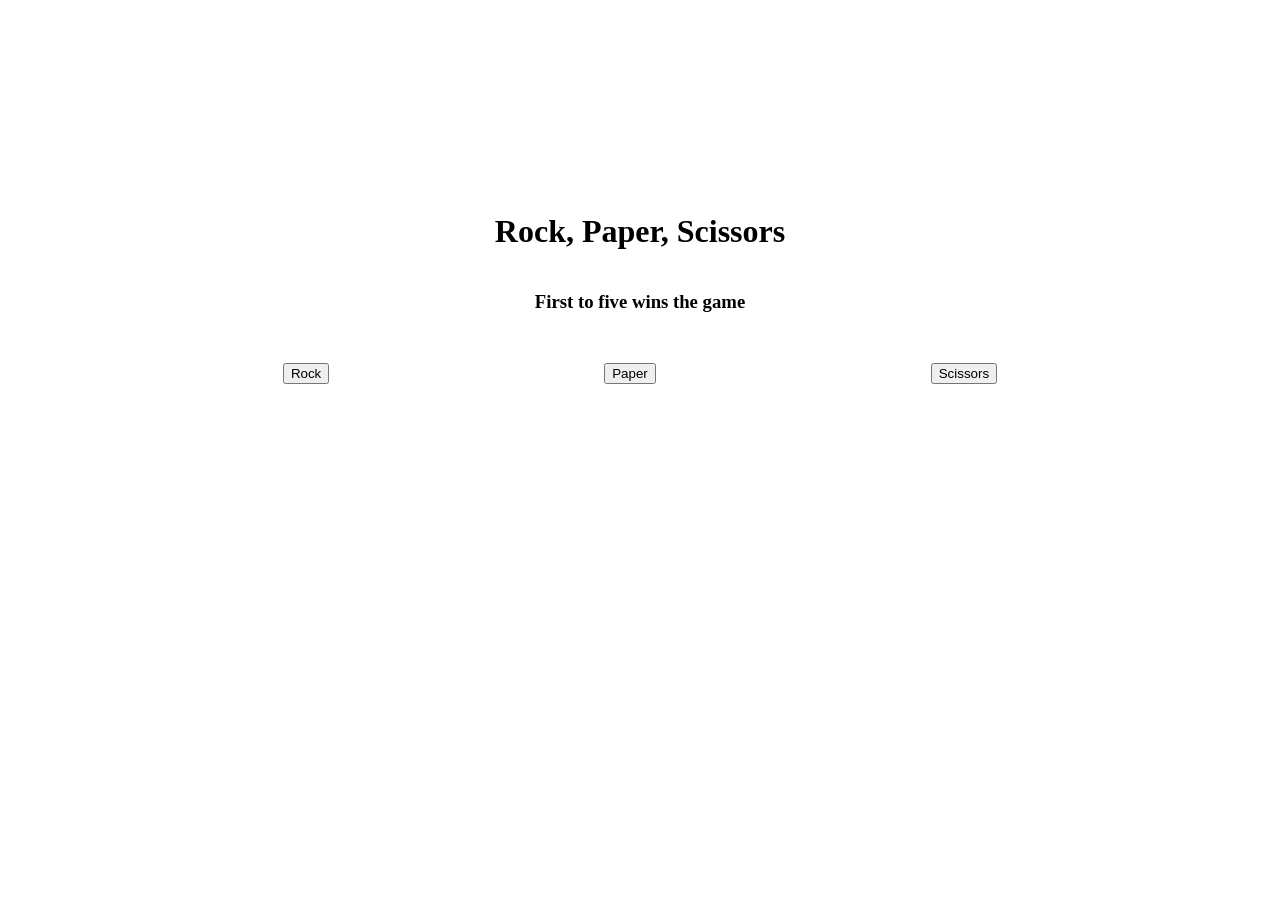
<file: index.html>
<!DOCTYPE html>
<html lang="en">

    <head>
        <meta charset="UTF-8">
        <link rel="stylesheet" href="styles.css">
        <title>Rock, Paper, Scissors</title>
    </head>
    <body>
        <div id="headingText">
            <h1>Rock, Paper, Scissors</h1>
            <h3>First to five wins the game</h3>
        </div>
        <div id="btnContainer">
            <button id="rockBtn">Rock</button>
            <button id="paperBtn">Paper</button>
            <button id="scissorsBtn">Scissors</button>
        </div>
        <div id="resultContainer"></div>
    </body>
    <script>

        //Create global variables to keep track of score
        let playerScore = 0;
        let compScore = 0;
        let tieGame = 0;

       //Generate computer selection of rock, paper, or scissors.
        function getComputerChoice() {
          let choices = ['rock', 'paper', 'scissors'];
          let randomChoice = Math.floor(Math.random() * choices.length);
          let compChoice = choices[randomChoice];
          return compChoice;
        }
        
        //Function that plays a single round
        function oneGame(playerSelection, compSelection) {
            const oneGameResult = document.querySelector('#resultContainer');
            if (playerSelection == compSelection) {
                oneGameResult.textContent = ('Tie game!');
                return tieGame++;
            }
            else if (playerSelection == 'rock' && compSelection == 'paper') {
                oneGameResult.textContent = ('Paper beats rock. You lose!');
                return compScore++;
            }
            else if (playerSelection == 'rock' && compSelection == 'scissors') {
                oneGameResult.textContent = ('Rock beats scissors. You win!');
                return playerScore++;
            }
            else if (playerSelection == 'scissors' && compSelection == 'rock') {
                oneGameResult.textContent = ('Rock beats scissors. You lose!');
                return compScore++;
            }
            else if (playerSelection == 'scissors' && compSelection == 'paper') {
                oneGameResult.textContent = ('Scissors beats paper. You win!');
                return playerScore++;
            }
            else if (playerSelection == 'paper' && compSelection == 'rock') {
                oneGameResult.textContent = ('Paper beats rock. You win!');
                return playerScore++;
            }
            else if (playerSelection == 'paper' && compSelection == 'scissors') {
                oneGameResult.textContent = ('Scissors beats paper. You lose!');
                return compScore++;
            }
            else {
                return;
            }

        }
            //Individual buttons for each choice that run one scored game when pressed
            const rockBtn = document.querySelector('#rockBtn');
            rockBtn.addEventListener('click', () => {
            let result = oneGame('rock', getComputerChoice());
            scoreKeep(result);
            });

            const paperBtn = document.querySelector('#paperBtn');
            paperBtn.addEventListener('click', () => {
            let result = oneGame('paper', getComputerChoice());
            scoreKeep(result);
            });

            const scissorsBtn = document.querySelector('#scissorsBtn');
            scissorsBtn.addEventListener('click', () => {
            let result = oneGame('scissors', getComputerChoice());
            scoreKeep(result);
            });

        //Scorekeeping function to break when one player wins 5 rounds
        function scoreKeep(result) {
            const gameResult = document.querySelector('#resultContainer');
            const scoreCardPlayer = document.createElement('div');
            scoreCardPlayer.textContent = 'Player score: ' + playerScore;
            gameResult.appendChild(scoreCardPlayer);
            
            const scoreCardComp = document.createElement('div');
            scoreCardComp.textContent = 'Computer score: ' + compScore;
            gameResult.appendChild(scoreCardComp);  
            
            const scoreCardTie = document.createElement('div');
            scoreCardTie.textContent = 'Ties: ' + tieGame;
            gameResult.appendChild(scoreCardTie);    
            
            const winLose = document.createElement('div');

            if (playerScore == 5){
                winLose.textContent = "Game Over! You win!";
                gameResult.appendChild(winLose);
                newGame();
            }
            else if (compScore == 5) {
                winLose.textContent = "Game Over! You Lose!";
                gameResult.appendChild(winLose);
                newGame();
            }
        }
        //Disable play buttons and adds button to start new game by reloading page when clicked
        function newGame() {
            const newGameBtnContainer = document.querySelector('#resultContainer');
            const newGameBtn = document.createElement('button');    
            document.getElementById('rockBtn').disabled = true;
            document.getElementById('paperBtn').disabled = true;
            document.getElementById('scissorsBtn').disabled = true;
            newGameBtnContainer.appendChild(newGameBtn);
            newGameBtn.innerHTML = 'New Game?';
            newGameBtn.addEventListener('click', () => {
                location.reload();
            });
        }
     </script>


</html>
</file>
<file: styles.css>
body {
    display: flex;
    flex-direction: column;
    justify-content: center;
    align-items: center;
    margin-top: 12em;
}

#headingText {
    display: flex;
    flex-direction: column;
    justify-content: center;
    align-items: center;
}

#btnContainer {
    display: flex;
    width: 100%;
    justify-content: space-evenly;
    align-items: center;
    padding: 2em;
}

#resultContainer {
    display: flex;
    height: 8em;
    flex-direction: column;
    justify-content: space-evenly;
    align-items: center;
}
</file>
